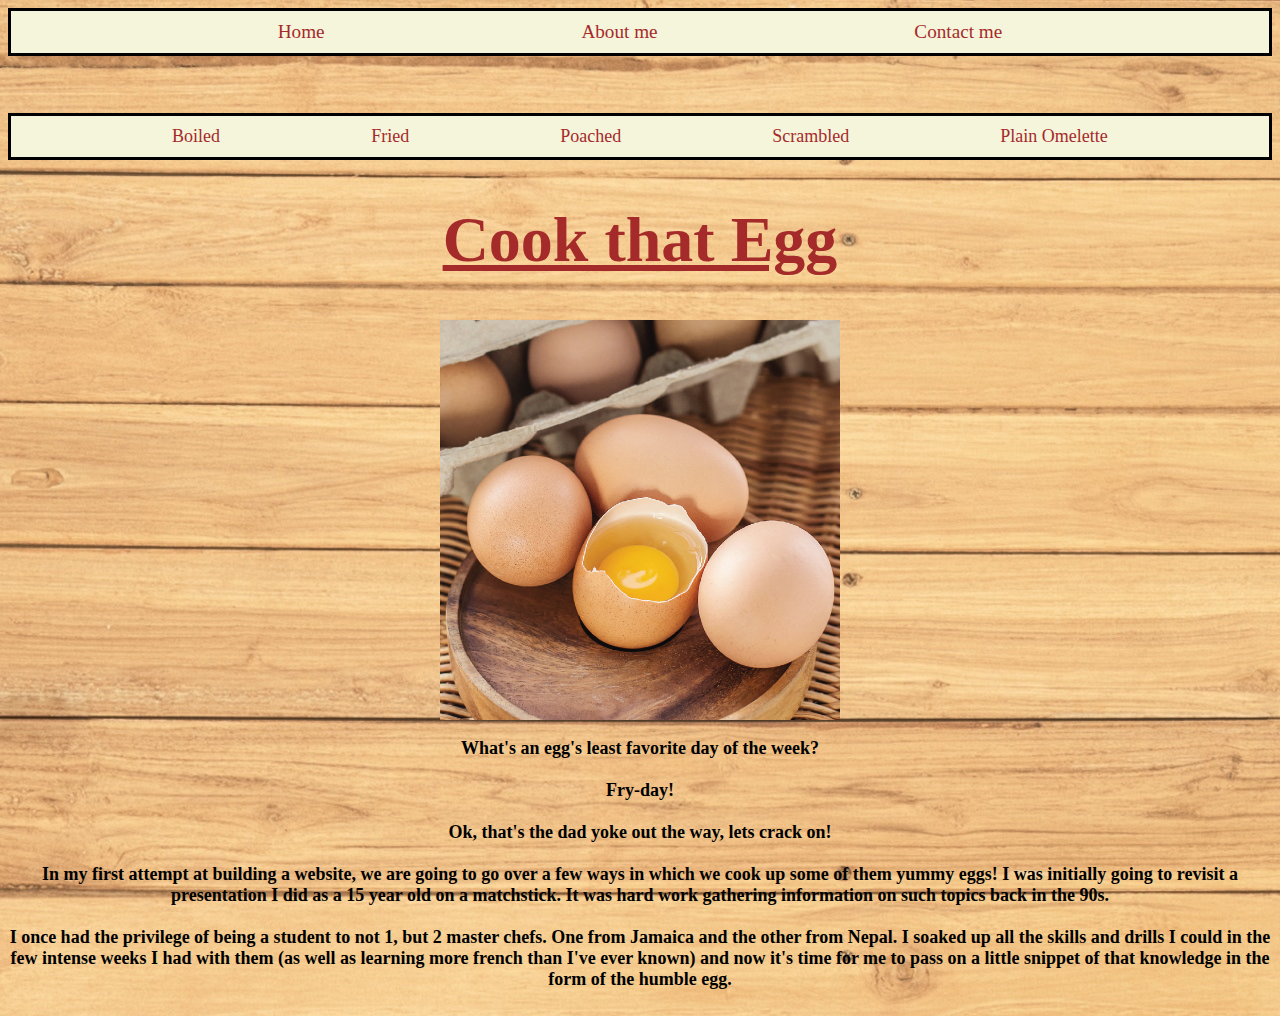
<file: index.html>
<!DOCTYPE html>
<html lang="en">
<head>
    <meta charset="UTF-8">
    <meta http-equiv="X-UA-Compatible" content="IE=edge">
    <meta name="viewport" content="width=device-width, initial-scale=1.0">
    <link rel="stylesheet" href="style.css">
    <title>Cook an Egg</title>
</head>
<body>
    <div id="nav">
        <a href="index.html">Home</a>
        <a href="about.html">About me</a>
        <a href="contact.html">Contact me</a>
    </div>
    
    <div>
        <p><br></p>
    </div>
    
    <div class="cooking_links">
        <a href="boiled.html" target="_blank">Boiled</a>
        <a href="fried.html" target="_blank">Fried</a>
        <a href="poached.html" target="_blank">Poached</a>
        <a href="scrambled.html" target="_blank">Scrambled</a>
        <a href="plain omelette.html" target="_blank">Plain Omelette</a>


    </div>

    <div class="title">
        <h1><u>Cook that Egg</u></h1>
    </div>

    <div class="image">
        <img src="egg cover.jpg" width="400" height="400"  alt="egg cover">
    </div>

    <div class="welcome_text">
        <p>What's an egg's least favorite day of the week?<br><br><b>Fry-day!</b><br><br>Ok, that's the dad yoke out the way, lets crack on!<br><br>In my first attempt at building a website, we are going to go over a few ways in which we cook up some of them yummy eggs! I was initially going to revisit a presentation I did as a 15 year old on a matchstick. It was hard work gathering information on such topics back in the 90s.<br><br>I once had the privilege of being a student to not 1, but 2 master chefs. One from Jamaica and the other from Nepal. I soaked up all the skills and drills I could in the few intense weeks I had with them (as well as learning more french than I've ever known) and now it's time for me to pass on a little snippet of that knowledge in the form of the humble egg.</p>
    </div>




</body>
</html>
</file>
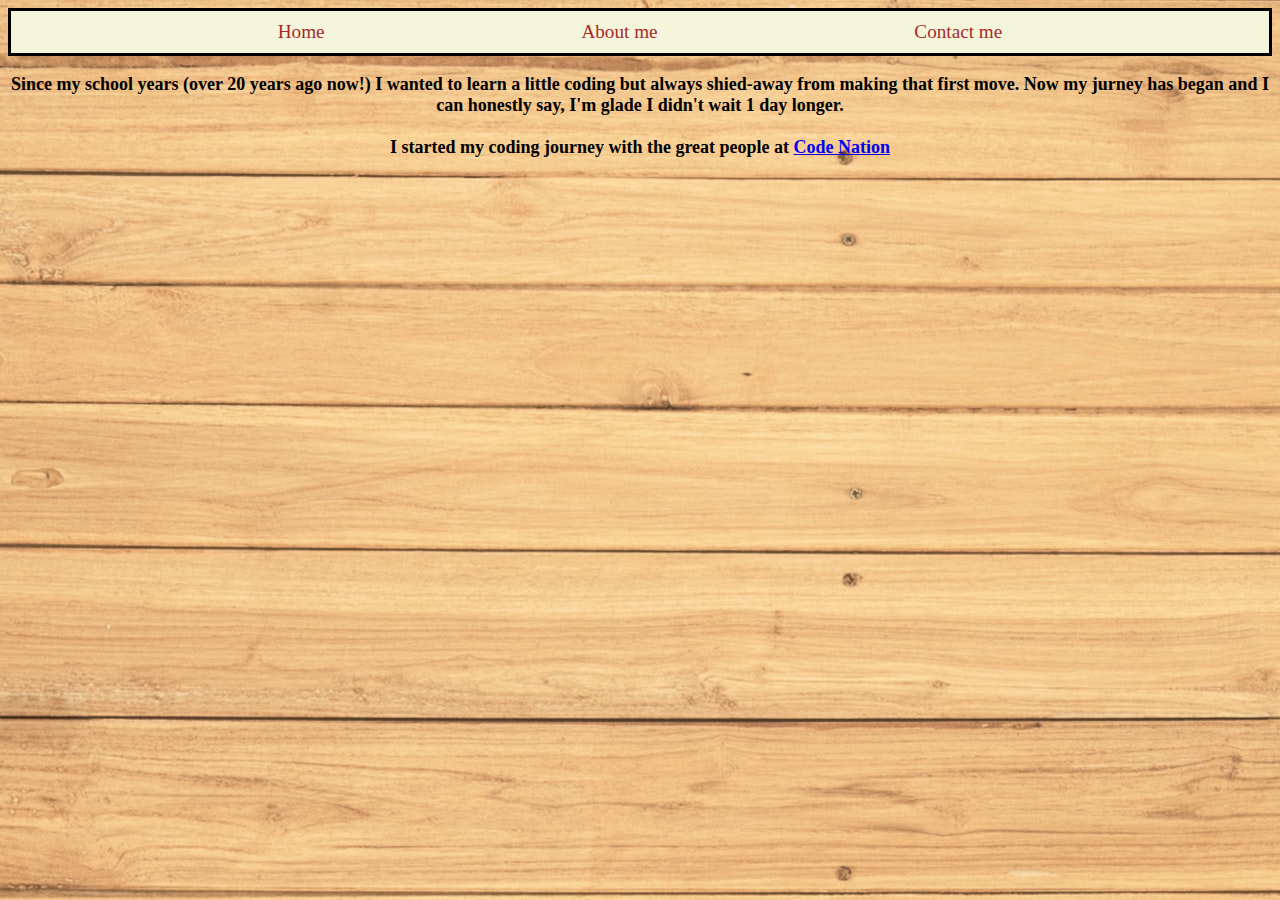
<file: about.html>
<!DOCTYPE html>
<html lang="en">
<head>
    <meta charset="UTF-8">
    <meta http-equiv="X-UA-Compatible" content="IE=edge">
    <meta name="viewport" content="width=device-width, initial-scale=1.0">
    <link rel="stylesheet" href="style.css">
    <title>About me</title>
</head>
<body>
    <div id="nav">
        <a href="index.html">Home</a>
        <a href="about.html">About me</a>
        <a href="contact.html">Contact me</a>
    </div>

    <div class="about_me">
        <p><b>Since my school years (over 20 years ago now!) I wanted to learn a little coding but always shied-away from making that first move. Now my jurney has began and I can honestly say, I'm glade I didn't wait 1 day longer.<br><br>I started my coding journey with the great people at <a href="https://wearecodenation.com/" target="_blank">Code Nation</a></b></p>
    </div>
</body>
</html>
</file>
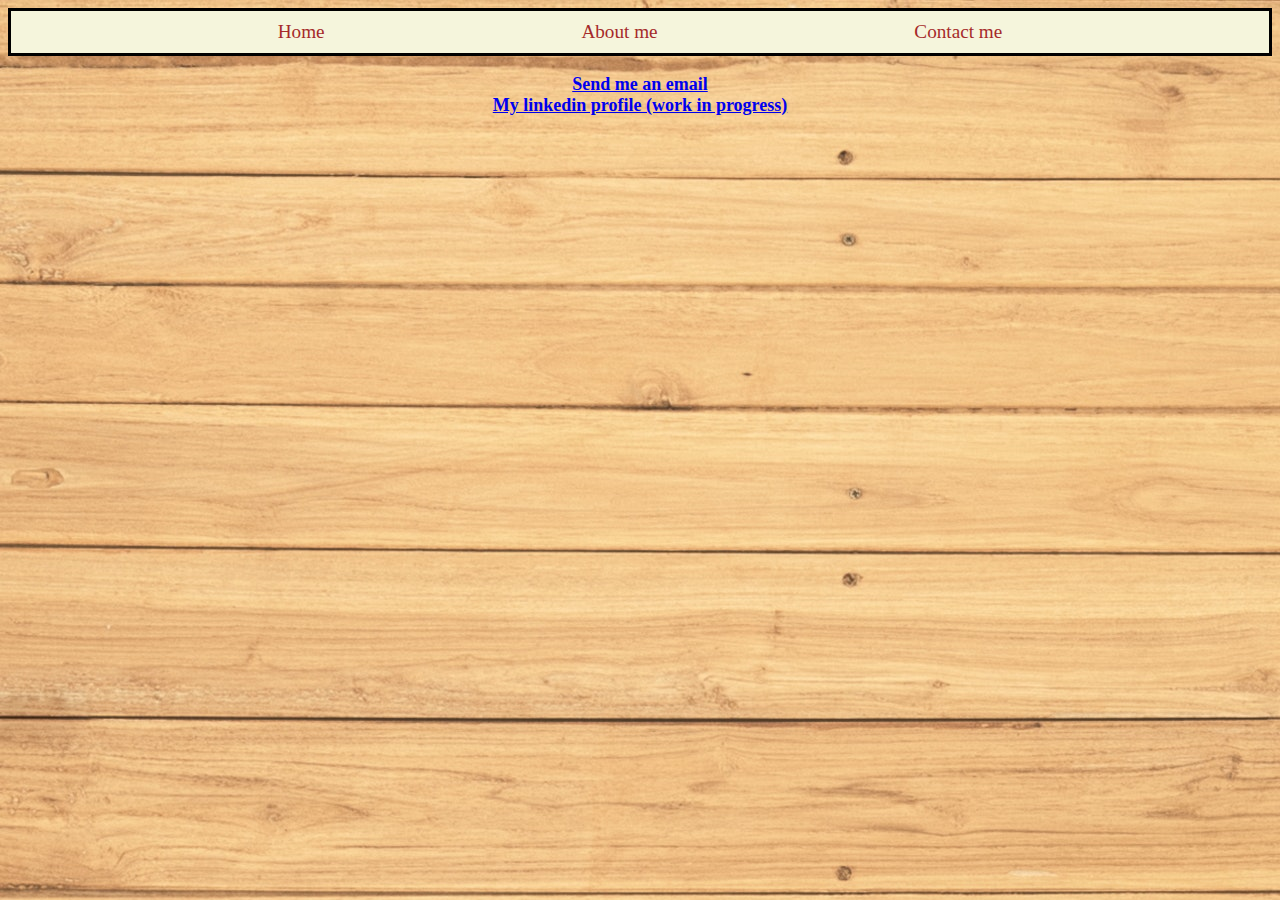
<file: contact.html>
<!DOCTYPE html>
<html lang="en">
<head>
    <meta charset="UTF-8">
    <meta http-equiv="X-UA-Compatible" content="IE=edge">
    <meta name="viewport" content="width=device-width, initial-scale=1.0">
    <link rel="stylesheet" href="style.css">
    <title>Contact Me</title>
</head>
<body>
    <div id="nav">
        <a href="index.html">Home</a>
        <a href="about.html">About me</a>
        <a href="contact.html">Contact me</a>
    </div>

    <div class="contact_me">
        <p><a href="mailto:poveylee@outlook.com?Subject=Mail from Cook that Egg Website">Send me an email</a><br>
        <a href="https://www.linkedin.com/in/lee-povey-1a5a07174/" target="_blank">My linkedin profile (work in progress)</p></a>

    </div>
</body>
</html>
</file>
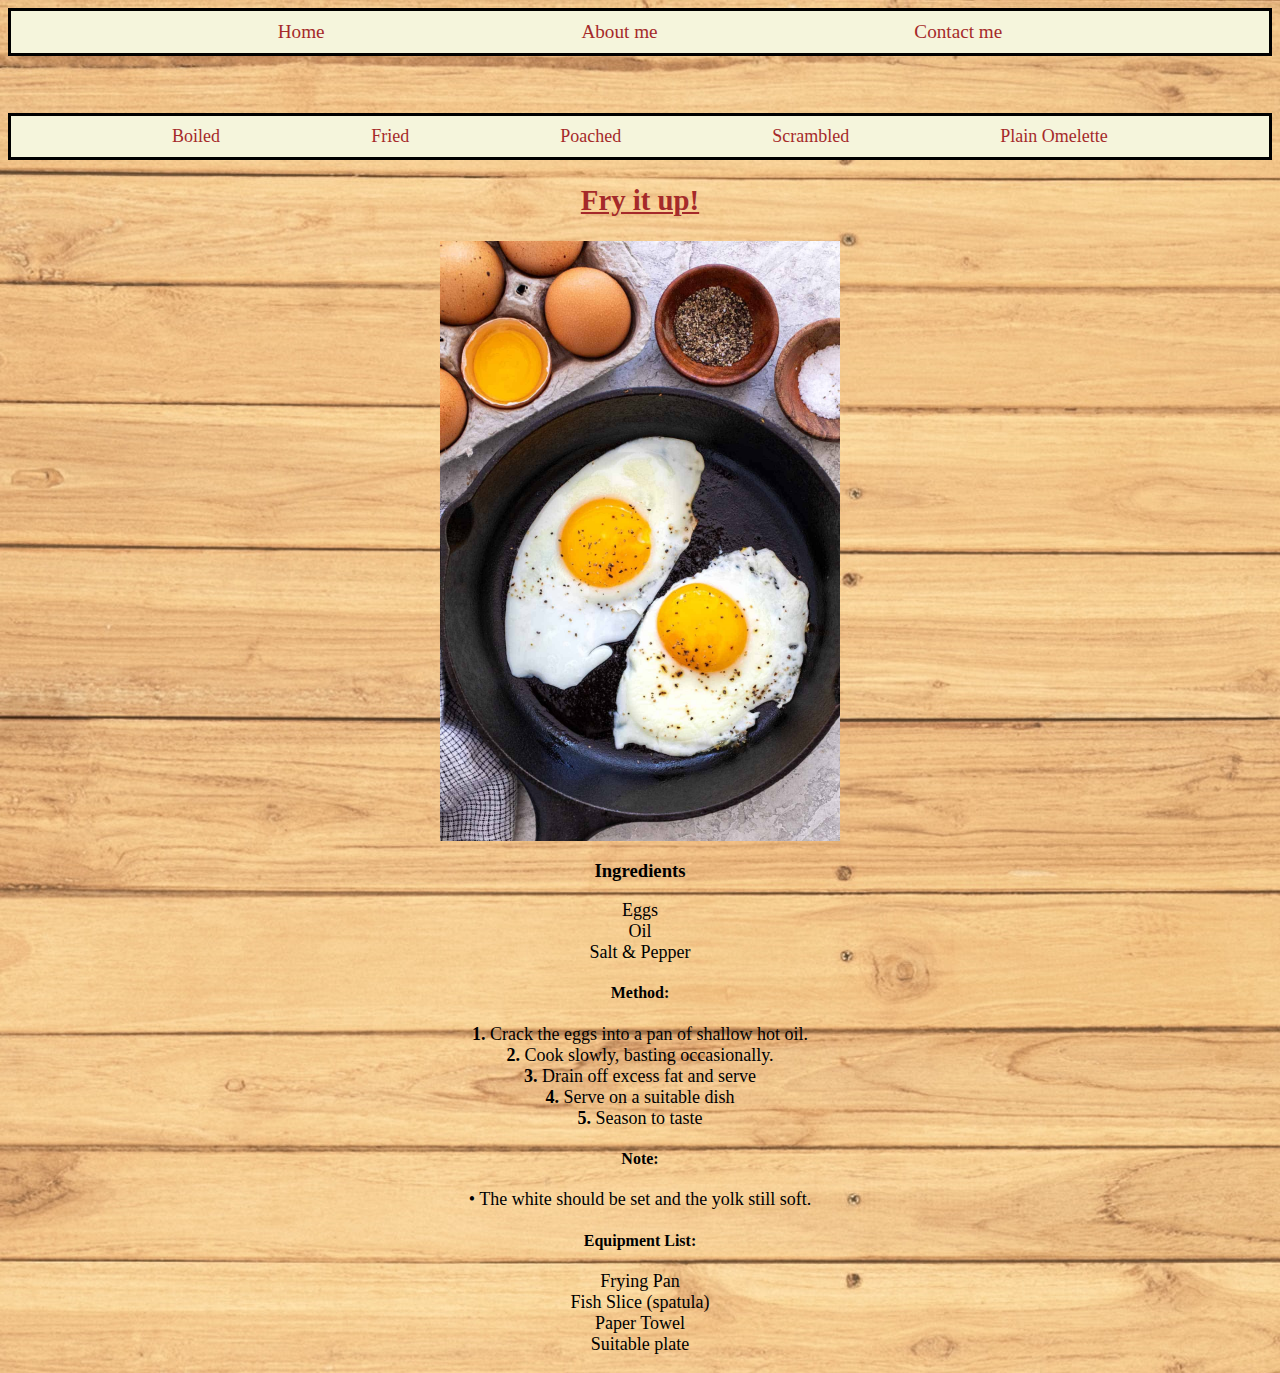
<file: fried.html>
<!DOCTYPE html>
<html lang="en">
<head>
    <meta charset="UTF-8">
    <meta http-equiv="X-UA-Compatible" content="IE=edge">
    <meta name="viewport" content="width=device-width, initial-scale=1.0">
    <link rel="stylesheet" href="style.css">
    <title>Fried Egg</title>
</head>
<body>
    <div id="nav">
        <a href="index.html">Home</a>
        <a href="about.html">About me</a>
        <a href="contact.html">Contact me</a>
    </div>

    <div>
        <p><br></p>
    </div>

    <div class="cooking_links">
        <a href="boiled.html">Boiled</a>
        <a href="fried.html">Fried</a>
        <a href="poached.html">Poached</a>
        <a href="scrambled.html">Scrambled</a>
        <a href="plain omelette.html">Plain Omelette</a>


    </div>
    
    <div class="title2">
        <h2><u>Fry it up!</u></h2>
    </div>

    <div class="image">
        <img src="fried egg.jpg" width="400" height="600" alt="boiled egg">
    
    </div>
    
    <div>
        <h3>Ingredients</h3>

        <p>Eggs<br>Oil<br>Salt & Pepper</p>
    </div>
    
    <div>
        <h4>Method:</h4>
        <p><b>1.</b>  Crack the eggs into a pan of shallow hot oil.<br><b>2.</b>  Cook slowly, basting occasionally.<br><b>3.</b>  Drain off excess fat and serve<br><b>4.</b>  Serve on a suitable dish<br><b>5.</b>  Season to taste</p>
        
        <h4>Note:</h4>
        <p>•  The white should be set and the yolk still soft.</p>
    </div>
    
    <div>
        <h4>Equipment List:</h4>
        
        <p>Frying Pan<br>Fish Slice (spatula)<br>Paper Towel<br>Suitable plate</p>
    
    </div>
</body>
</html>
</file>
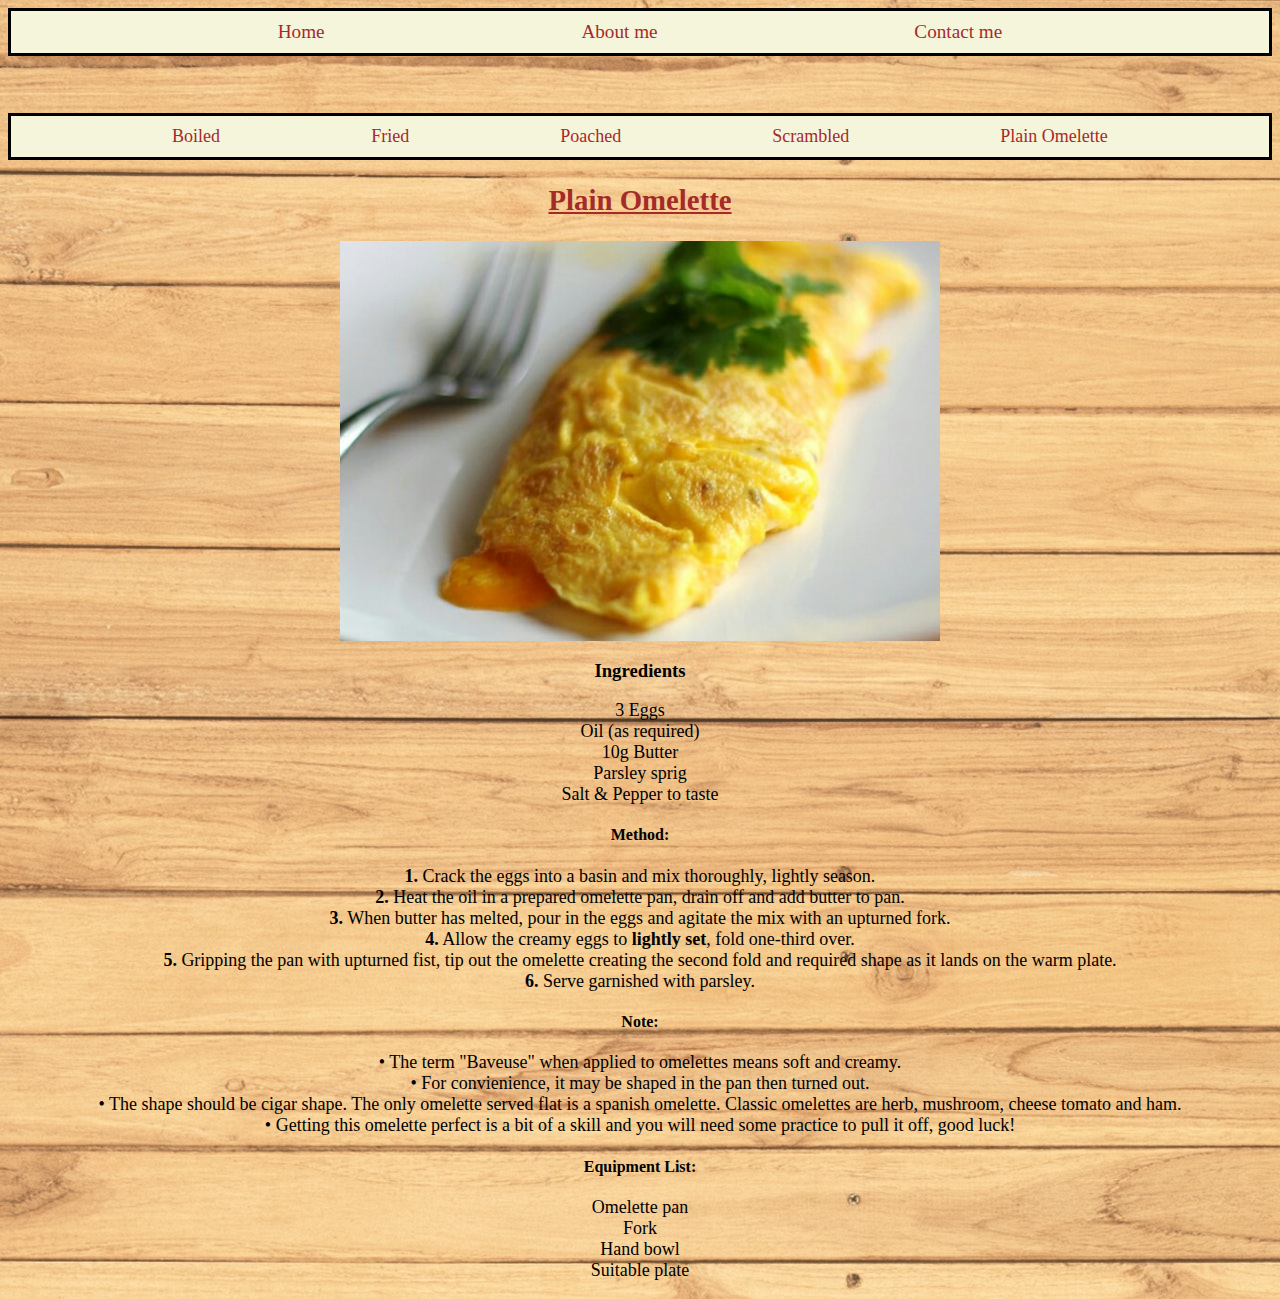
<file: plain omelette.html>
<!DOCTYPE html>
<html lang="en">
<head>
    <meta charset="UTF-8">
    <meta http-equiv="X-UA-Compatible" content="IE=edge">
    <meta name="viewport" content="width=device-width, initial-scale=1.0">
    <link rel="stylesheet" href="style.css">
    <title>Plain Omelette</title>
</head>
<body>
    <div id="nav">
        <a href="index.html">Home</a>
        <a href="about.html">About me</a>
        <a href="contact.html">Contact me</a>
    </div>

    <div>
        <p><br></p>
    </div>

    <div class="cooking_links">
        <a href="boiled.html">Boiled</a>
        <a href="fried.html">Fried</a>
        <a href="poached.html">Poached</a>
        <a href="scrambled.html">Scrambled</a>
        <a href="plain omelette.html">Plain Omelette</a>


    </div>
    
    <div class="title2">
        <h2><u>Plain Omelette</u></h2>
    </div>

    <div class="image">
        <img src="plain omelette.jpg" width="600" height="400" alt="scrambled egg">
    
    </div>
    
    <div>
        <h3>Ingredients</h3>

        <p>3 Eggs<br>Oil (as required)<br>10g Butter<br>Parsley sprig<br>Salt & Pepper to taste</p>
    </div>
    
    <div>
        <h4>Method:</h4>
        <p><b>1.</b>  Crack the eggs into a basin and mix thoroughly, lightly season.<br><b>2.</b>  Heat the oil in a prepared omelette pan, drain off and add butter to pan.<br><b>3.</b>  When butter has melted, pour in the eggs and agitate the mix with an upturned fork.<br><b>4.</b>  Allow the creamy eggs to <b>lightly set</b>, fold one-third over.<br><b>5.</b>  Gripping the pan with upturned fist, tip out the omelette creating the second fold and required shape as it lands on the warm plate.<br><b>6.</b>  Serve garnished with parsley.</p>
        
        <h4>Note:</h4>
        <p>•  The term "Baveuse" when applied to omelettes means soft and creamy.<br>•  For convienience, it may be shaped in the pan then turned out.<br>•  The shape should be cigar shape. The only omelette served flat is a spanish omelette. Classic omelettes are herb, mushroom, cheese tomato and ham.<br>•  Getting this omelette perfect is a bit of a skill and you will need some practice to pull it off, good luck!</p>
    </div>
    
    <div>
        <h4>Equipment List:</h4>
        
        <p>Omelette pan<br>Fork<br>Hand bowl<br>Suitable plate</p>
    
    </div>
</body>
</html>
</file>
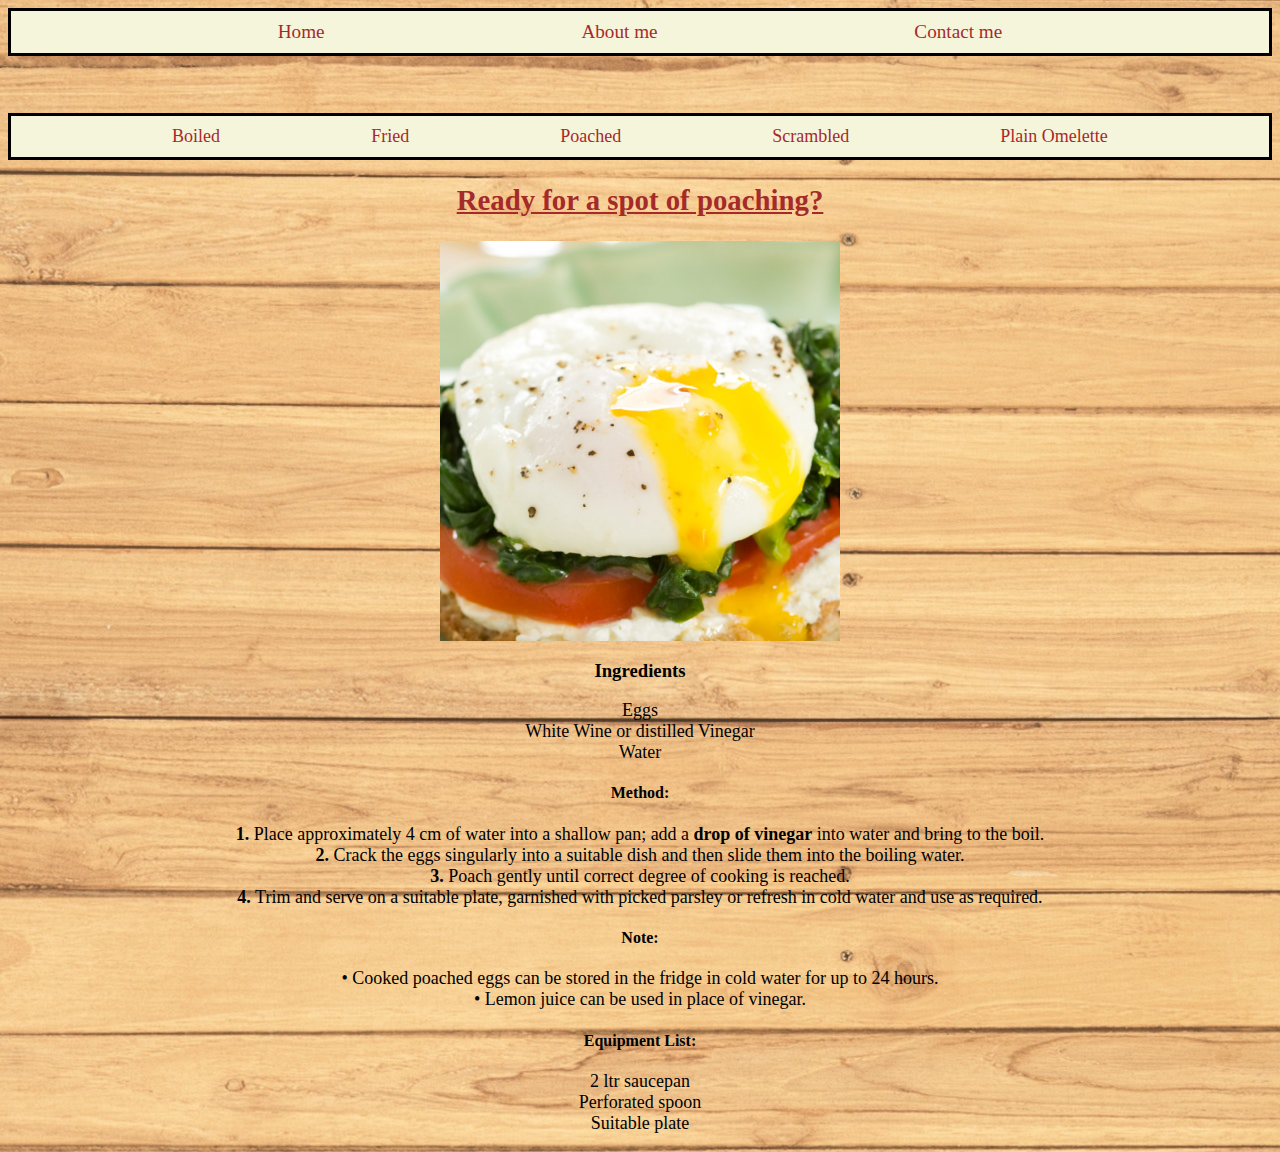
<file: poached.html>
<!DOCTYPE html>
<html lang="en">
<head>
    <meta charset="UTF-8">
    <meta http-equiv="X-UA-Compatible" content="IE=edge">
    <meta name="viewport" content="width=device-width, initial-scale=1.0">
    <link rel="stylesheet" href="style.css">
    <title>Poached Egg</title>
</head>
<body>
    <div id="nav">
        <a href="index.html">Home</a>
        <a href="about.html">About me</a>
        <a href="contact.html">Contact me</a>
    </div>

    <div>
        <p><br></p>
    </div>

    <div class="cooking_links">
        <a href="boiled.html">Boiled</a>
        <a href="fried.html">Fried</a>
        <a href="poached.html">Poached</a>
        <a href="scrambled.html">Scrambled</a>
        <a href="plain omelette.html">Plain Omelette</a>


    </div>
    
    <div class="title2">
        <h2><u>Ready for a spot of poaching?</u></h2>
        </div>
    
        <div class="image">
        <img src="poached egg.jpg" width="400" height="400" alt="poached egg">
    
    </div>
    
    <div>
        <h3>Ingredients</h3>

        <p>Eggs<br>White Wine or distilled Vinegar<br>Water</p>
    </div>
    
    <div>
        <h4>Method:</h4>
        <p><b>1.</b>  Place approximately 4 cm of water into a shallow pan; add a <b>drop of vinegar</b> into water and bring to the boil.<br><b>2.</b>  Crack the eggs singularly into a suitable dish and then slide them into the boiling water.<br><b>3.</b>  Poach gently until correct degree of cooking is reached.<br><b>4.</b>  Trim and serve on a suitable plate, garnished with picked parsley or refresh in cold water and use as required.<br></p>
        
        <h4>Note:</h4>
        <p>•  Cooked poached eggs can be stored in the fridge in cold water for up to 24 hours.<br>•  Lemon juice can be used in place of vinegar.</p>
    </div>
    
    <div>
        <h4>Equipment List:</h4>
        
        <p>2 ltr saucepan<br>Perforated spoon<br>Suitable plate</p>
    
    </div>
</body>
</html>
</file>
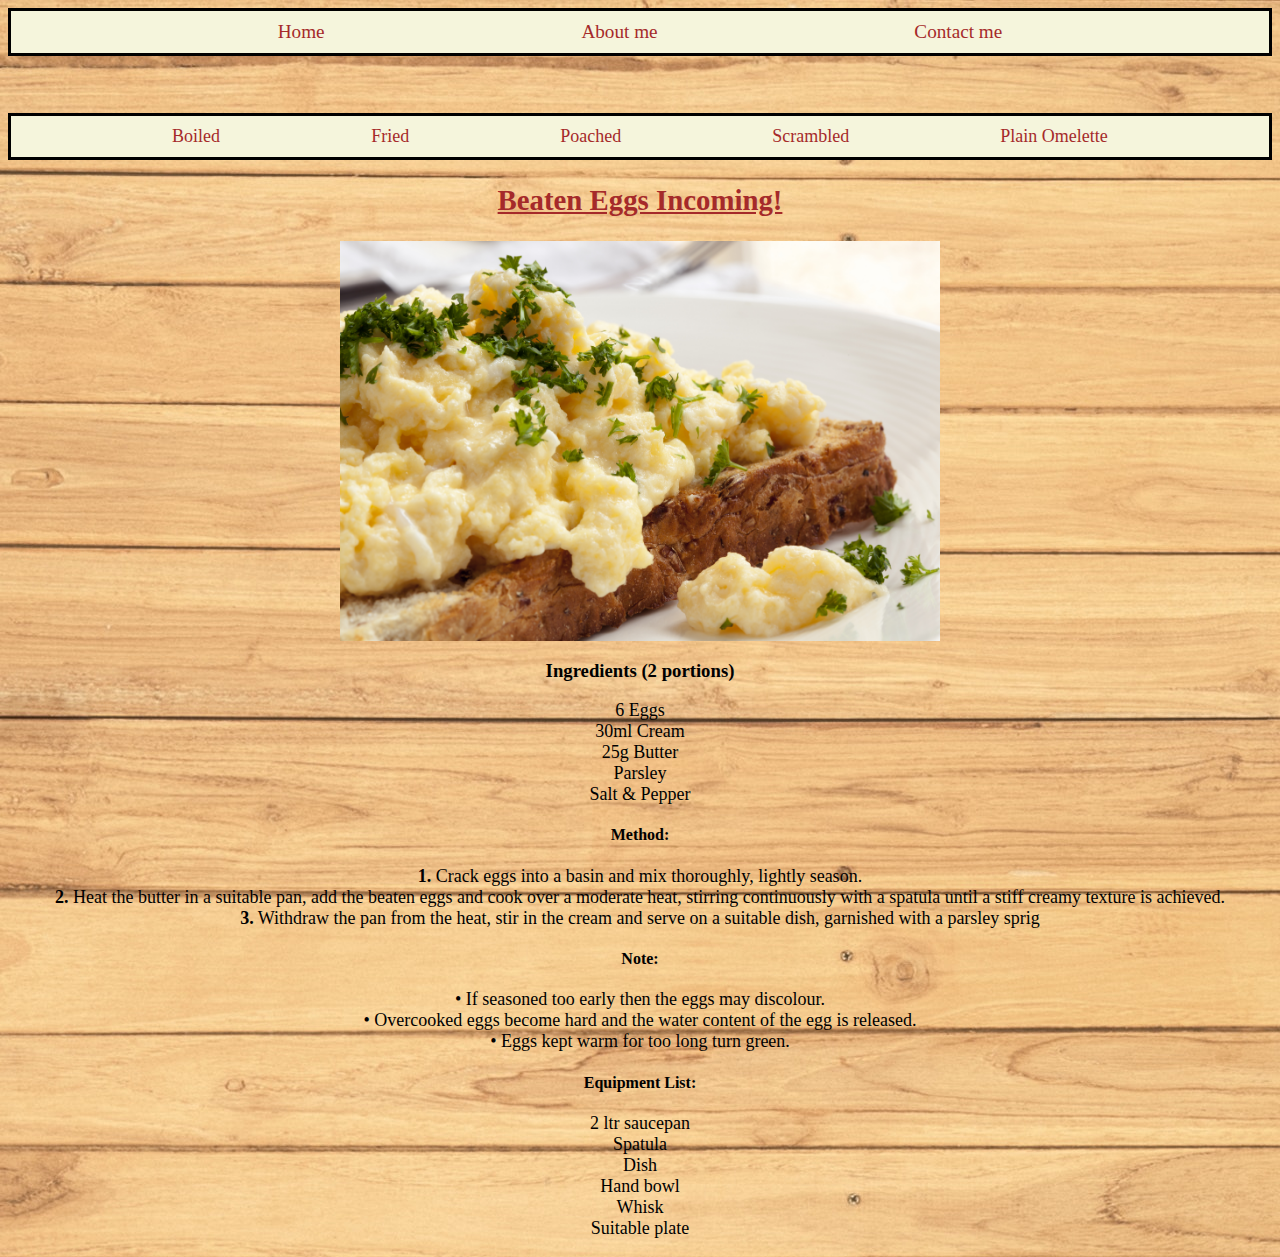
<file: scrambled.html>
<!DOCTYPE html>
<html lang="en">
<head>
    <meta charset="UTF-8">
    <meta http-equiv="X-UA-Compatible" content="IE=edge">
    <meta name="viewport" content="width=device-width, initial-scale=1.0">
    <link rel="stylesheet" href="style.css">
    <title>Scrambled Egg</title>
</head>
<body>
    <div id="nav">
        <a href="index.html">Home</a>
        <a href="about.html">About me</a>
        <a href="contact.html">Contact me</a>
    </div>

    <div>
        <p><br></p>
    </div>

    <div class="cooking_links">
        <a href="boiled.html">Boiled</a>
        <a href="fried.html">Fried</a>
        <a href="poached.html">Poached</a>
        <a href="scrambled.html">Scrambled</a>
        <a href="plain omelette.html">Plain Omelette</a>


    </div>
    
    <div class="title2">
        <h2><u>Beaten Eggs Incoming!</u></h2>
    </div>

    <div class="image">
        <img src="scrambled egg.jpeg" width="600" height="400" alt="scrambled egg">
    
    </div>
    
    <div>
        <h3>Ingredients (2 portions)</h3>

        <p>6 Eggs<br>30ml Cream<br>25g Butter<br>Parsley<br>Salt & Pepper</p>
    </div>
    
    <div>
        <h4>Method:</h4>
        <p><b>1.</b>  Crack eggs into a basin and mix thoroughly, lightly season. <br><b>2.</b>  Heat the butter in a suitable pan, add the beaten eggs and cook over a moderate heat, stirring continuously with a spatula until a stiff creamy texture is achieved.<br><b>3.</b>  Withdraw the pan from the heat, stir in the cream and serve on a suitable dish, garnished with a parsley sprig</p>
        
        <h4>Note:</h4>
        <p>•  If seasoned too early then the eggs may discolour.<br>•  Overcooked eggs become hard and the water content of the egg is released.<br>•  Eggs kept warm for too long turn green.</p>
    </div>
    
    <div>
        <h4>Equipment List:</h4>
        
        <p>2 ltr saucepan<br>Spatula<br>Dish<br>Hand bowl<br>Whisk<br>Suitable plate</p>
    
    </div>
</body>
</html>
</file>
<file: style.css>
/* this is a comment */

/* h1 {
    color:cadetblue;
    font-size: 60px
} */

/* h1, h2, p{
    color: violet;
} */

/* this is how you target a HTML element */


/* .red {
    color:red;
}

.large {
    font-size: 100px;
} */

/* ########################################################## */

body {
    background-image:url(background.jpg)
}
p {
    text-align: center;
    font-size: large;
    
   }
h3 {
    text-align: center
}
h4 {
    text-align: center
}



#nav {
    background-color:beige;
    font-family:fantasy;
    display: flex;
    /* flex-direction: column; */
    justify-content:space-evenly;
    align-items: center;
    padding: 10px;
    border-style: solid;
}

#nav a {
    color:brown;
    text-decoration: none;
    font-size: larger;
/* to change just the anchor tags, use the a after nav. */
}

#nav a:hover {
    color:red;
}



.title {
    font-size: xx-large;
    font-family: fantasy;
    display: flex;
    justify-content:space-evenly;
    align-items: center;
    color: brown;  
}



.title2 {
    font-family: fantasy;
    display: flex;
    font-size: larger;
    justify-content:space-evenly;
    align-items: center;
    color: brown;     
}



.image {
    display: flex;
    justify-content:space-evenly;
    align-items:center;
}



.welcome_text {
    font-size: larger;
    font-weight: bold;
    display: flex;
    justify-content:center;
}



.cooking_links {
    background-color:beige;
    font-family:fantasy;
    display: flex;
    justify-content:space-evenly;
    align-items: center;
    padding: 10px;
    border-style: solid;
    font-size: large;
}

.cooking_links a {
    color:brown;
    text-decoration: none;
}

.cooking_links a:hover {
    color:red;
}



.contact_me {
    font-size: larger;
    font-weight: bold;
}



.about_me {
    font-size: larger;
}
</file>
